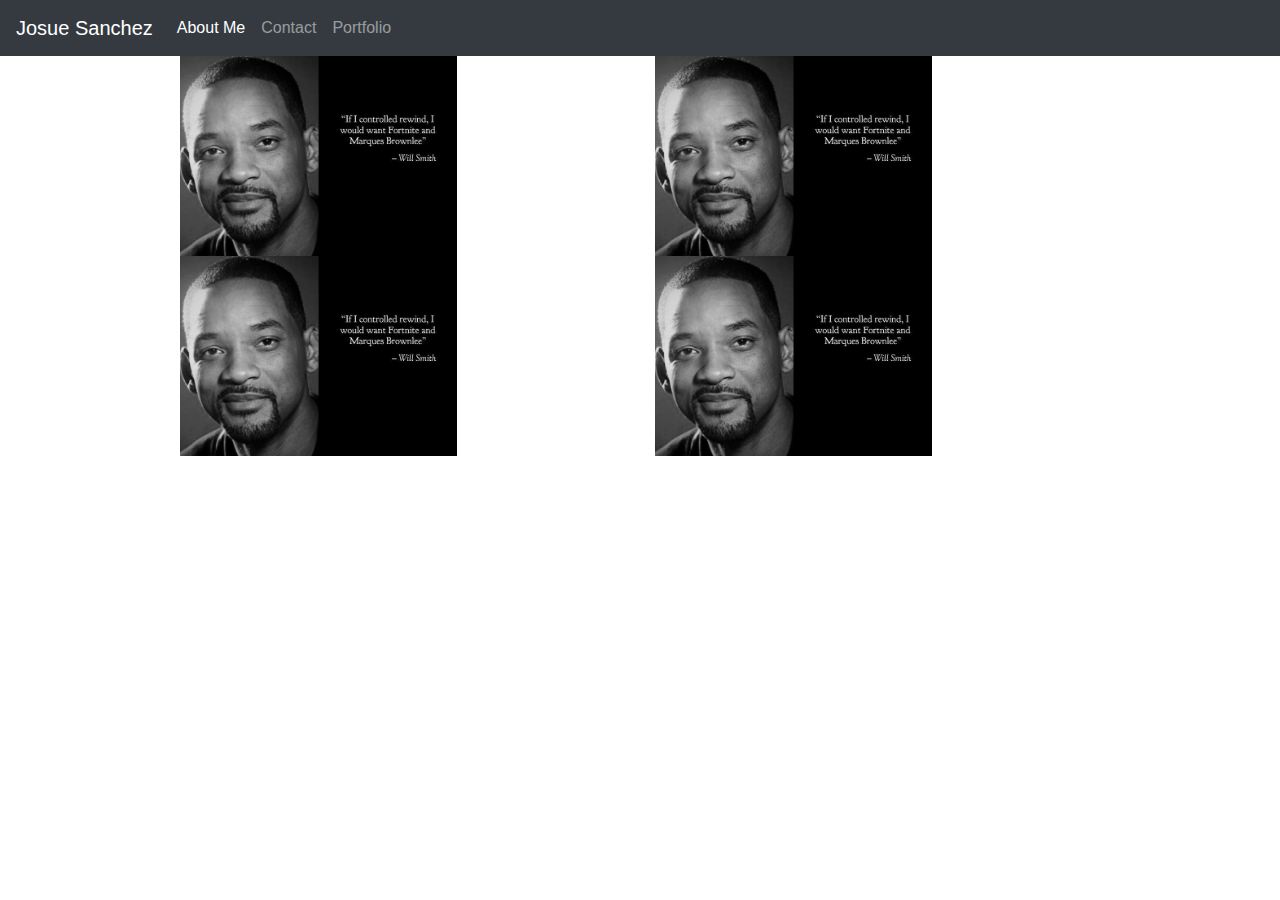
<file: portfolio.html>
<!DOCTYPE html>

<!DOCTYPE html>
<html>
<head>
    <meta charset="utf-8">
    <title>Josue Sanchez</title>
    <meta name="viewport" content="width=device-width, initial-scale=1">
    <link rel="stylesheet" href="https://stackpath.bootstrapcdn.com/bootstrap/4.3.1/css/bootstrap.min.css" integrity="sha384-ggOyR0iXCbMQv3Xipma34MD+dH/1fQ784/j6cY/iJTQUOhcWr7x9JvoRxT2MZw1T" crossorigin="anonymous">
    <link rel="stylesheet" href="assest/styles.css">
</head>
<body>
    <nav class="navbar navbar-expand-lg navbar-dark bg-dark">
        <a class="navbar-brand" href="index.html">Josue Sanchez</a>
        <button class="navbar-toggler" type="button" data-toggle="collapse" data-target="#navbarText" aria-controls="navbarText" aria-expanded="false" aria-label="Toggle navigation">
          <span class="navbar-toggler-icon"></span>
        </button>
        <div class="collapse navbar-collapse" id="navbarText">
          <ul class="navbar-nav mr-auto">
            <li class="nav-item active">
              <a class="nav-link" href="index.html">About Me<span class="sr-only">(current)</span></a>
            </li>
            <li class="nav-item">
              <a class="nav-link" href="contact.html">Contact</a>
            </li>
            <li class="nav-item">
              <a class="nav-link" href="portfolio.html">Portfolio</a>
            </li>
          </ul>
        </div>
      </nav>

      <div class="container">
        
        <div class="row">
          <div class="col-md-1"></div>
          <div class="col-md-5">
            <img class="images" src="assest/images/placeholder.jpg" alt="img">
          </div>
          <div class="col-md-5">
              <img class="images" src="assest/images/placeholder.jpg" alt="img">
          </div>
          <div class="col-md-1"></div>
        </div>

        <div class="row">
            <div class="col-md-1"></div>
            <div class="col-md-5">
              <img class="images" src="assest/images/placeholder.jpg" alt="img">
            </div>
            <div class="col-md-5">
                <img class="images" src="assest/images/placeholder.jpg" alt="img">
            </div>
            <div class="col-md-1"></div>
          </div>
      </div>


</body>


</html>
</file>
<file: assest/styles.css>
.images{
    height: 200px;
}
</file>
